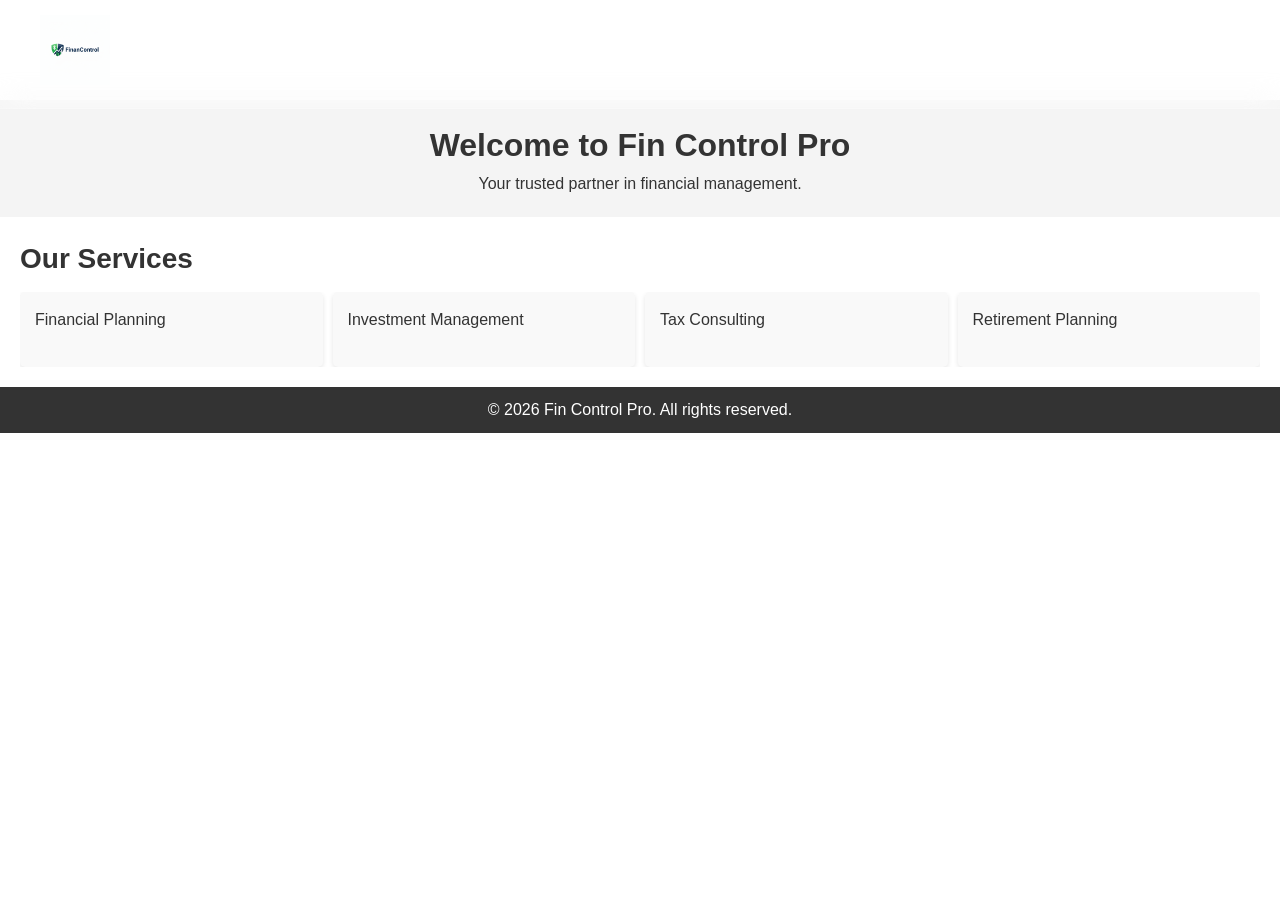
<file: web/index.html>
<!DOCTYPE html>
<html lang="en">
<head>
    <meta charset="UTF-8">
    <meta name="viewport" content="width=device-width, initial-scale=1.0">
    <title>Fin Control Pro</title>
    <link rel="icon" href="img/favicon2removebg.png" type="image/png">
    <link rel="stylesheet" href="css/navbar.css">
    <link rel="stylesheet" href="css/estilos.css">
</head>
<body>
    <nav>
        <div class="logo"><img src="img/FINANCONTROL.png" alt="FinControl"></div>
        <ul>
            <li><a href="index.html">Home</a></li>
            <li><a href="about.html">About</a></li>
            <li><a href="dashboard.html">trasmetal</a></li>
            <li><a href="services.html">Services</a></li>
            <li><a href="contact.html">Contact</a></li>
            <li><a href="pages/login.html">Login</a></li>
        </ul>
    </nav>
    <header>
        <h1>Welcome to Fin Control Pro</h1>
        <p>Your trusted partner in financial management.</p>
    </header>
    <section>
        <h2>Our Services</h2>
        <div class="carrusel">

            <div class="servicio">
                <p>Financial Planning</p>
            </div>
            <div class="servicio">    
                <p>Investment Management</p>
            </div>
            <div class="servicio">
                <p>Tax Consulting</p>
            </div>
            <div class="servicio">
                <p>Retirement Planning</p>
            </div>
        </div>
    </section>

    <footer>
        <p>&copy; 2026 Fin Control Pro. All rights reserved.</p>
    </footer>
</body>
</html>
</file>
<file: web/css/navbar.css>
nav{
    position: fixed;
    width: 100%;
    top: 0;
    left: 0;
    padding: 15px 40px;
    display: flex;
    align-items: center;
    justify-content: space-between;

    background: rgba(255, 255, 255, 0.1);
    backdrop-filter: blur(15px);
    -webkit-backdrop-filter: blur(15px);

    border-bottom: 1px solid rgba(255,255,255,0.2);

    transition: all 0.4s ease;
    z-index: 1000;
}

/*SCROLL */
nav.scrolled{
    background: rgba(0,0,0,0.85);
    backdrop-filter: blur(10px);
}

/* LOGO */
.logo img{
    width: 70px;
    transition: transform 0.3s;
}

.logo img:hover{
    transform: scale(1.1);
}

/* LINKS */
nav ul{
    list-style: none;
    display: flex;
    gap: 30px;
}

nav ul li a{
    color: white;
    text-decoration: none;
    font-size: 18px;
    position: relative;
    transition: 0.3s;
}

/* EFECTO HOVER PRO */
nav ul li a::after{
    content: "";
    position: absolute;
    width: 0;
    height: 2px;
    background: linear-gradient(90deg,#00f2fe,#4facfe);
    left: 0;
    bottom: -6px;
    transition: 0.4s;
}

nav ul li a:hover::after{
    width: 100%;
}

/* BOTÓN */
.menu-toggle{
    display: none;
    font-size: 28px;
    color: white;
    cursor: pointer;
}

/* RESPONSIVE */
@media (max-width: 768px){

    .menu-toggle{
        display: block;
    }

    nav ul{
        position: absolute;
        top: 80px;
        left: 0;
        width: 100%;
        background: rgba(0,0,0,0.9);
        flex-direction: column;
        align-items: center;
        gap: 20px;
        padding: 20px 0;
        display: none;
    }

    nav ul.active{
        display: flex;
    }
}

body{
    padding-top: 100px;
}
</file>
<file: web/css/estilos.css>
* {
    box-sizing: border-box;
    margin: 0;
    padding: 0;
}

body{
    font-family: Arial, sans-serif;
    line-height: 1.6;
    background-color: #fff;
    color: #333;
    display: flex;
    flex-direction: column;
    min-height: 100vh;
}

/* HEADER */
header{
    background-color: #f4f4f4;
    padding: 20px;
    text-align: center;
}

/* SECCIONES */
section{
    padding: 20px;
}

/* TEXTOS */
section h2{
    font-size: 28px;
    margin-bottom: 10px;
}

section p{
    margin-bottom: 20px;
}

/* CARRUSEL */
.carrusel{
    display: flex;
    overflow-x: auto;
    gap: 10px;
}

.carrusel img{
    max-width: 300px;
    border-radius: 5px;
}

/* SERVICIOS */
.servicios{
    display: flex;
    flex-wrap: wrap;
    gap: 20px;
}

.servicio{
    flex: 1;
    min-width: 200px;
    background-color: #f9f9f9;
    padding: 15px;
    border-radius: 5px;
    box-shadow: 0 2px 5px rgba(0,0,0,0.1);
}

/* FOOTER */
footer{
    background-color: #333;
    color: #fff;
    text-align: center;
    padding: 10px 0;
}
</file>
